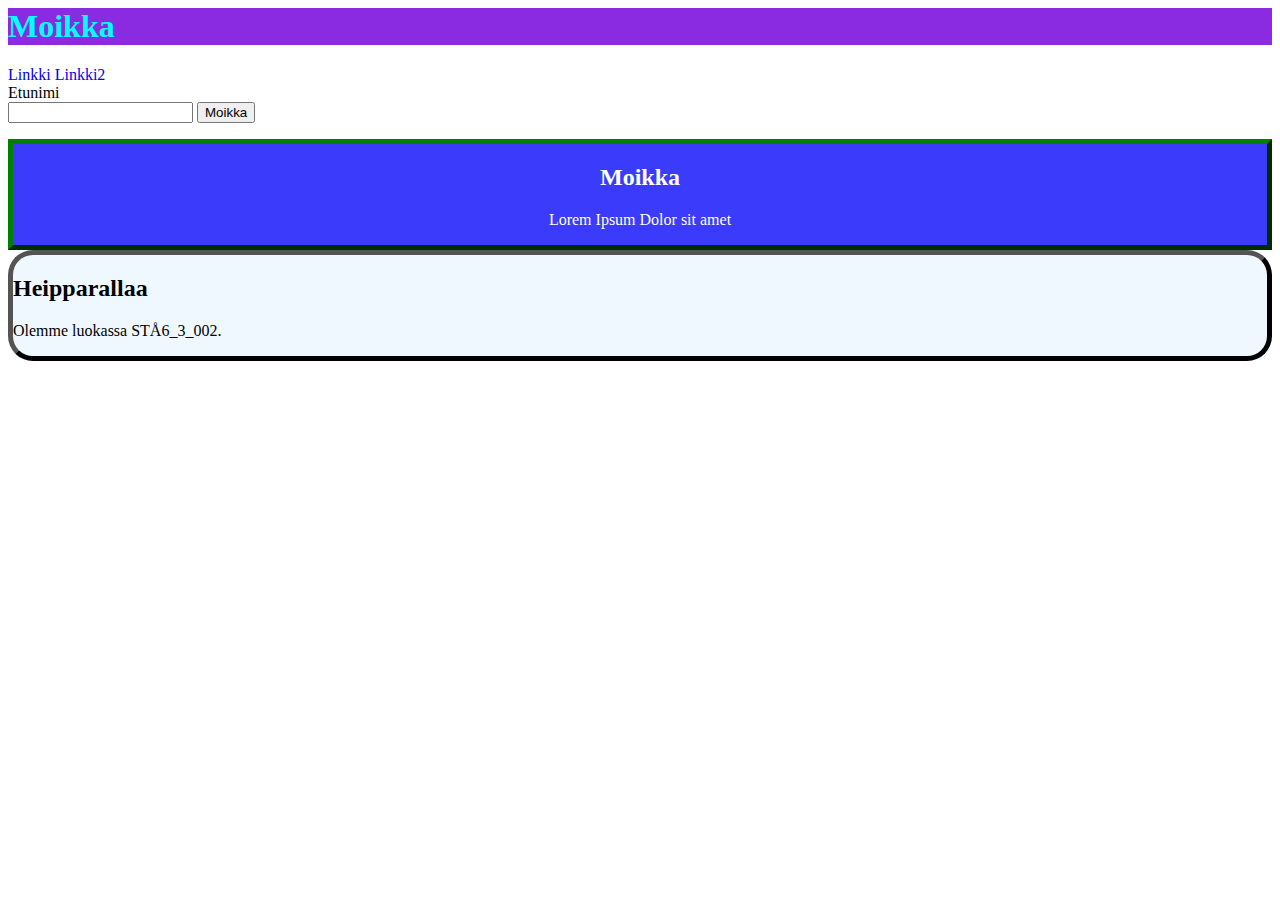
<file: index.html>
<html>
    <head>
        <title>Heipparallaa</title>
        <link rel="stylesheet" href="tyylit.css">
        <style>
            .testi {
                text-align: center;
                border-radius: 0px;
                background-color: rgb(59, 59, 251);
                border: 5px outset green;
                color: #ffffff;
            }
        </style>
    </head>
    <body>
        <h1 style="color: aqua; background-color: blueviolet;">Moikka</h1>
        <a href="./toinen_sivu.html">Linkki</a>
        <a href="https://google.com" target="_blank">Linkki2</a>
        <form>
            <label for="et">Etunimi</label>
            <br />
            <input id="et" type="text" value="">
            <input type="submit" value="Moikka">
        </form>

       <div class="testi">
        <h2>Moikka</h2>
        <p>Lorem Ipsum Dolor sit amet</p>
       </div>
       <div>
        <h2>Heipparallaa</h2>
        <p>Olemme luokassa STÅ6_3_002.</p>
       </div>
    </body>
</html>
</file>
<file: tyylit.css>
/* Tunnilla käytyä */
a {
    text-decoration: none;
}

div {
    background-color: aliceblue;
    border: 5px outset #000000;
    border-radius: 25px;
}

div:hover {
    border-radius: 50px;
}
</file>
